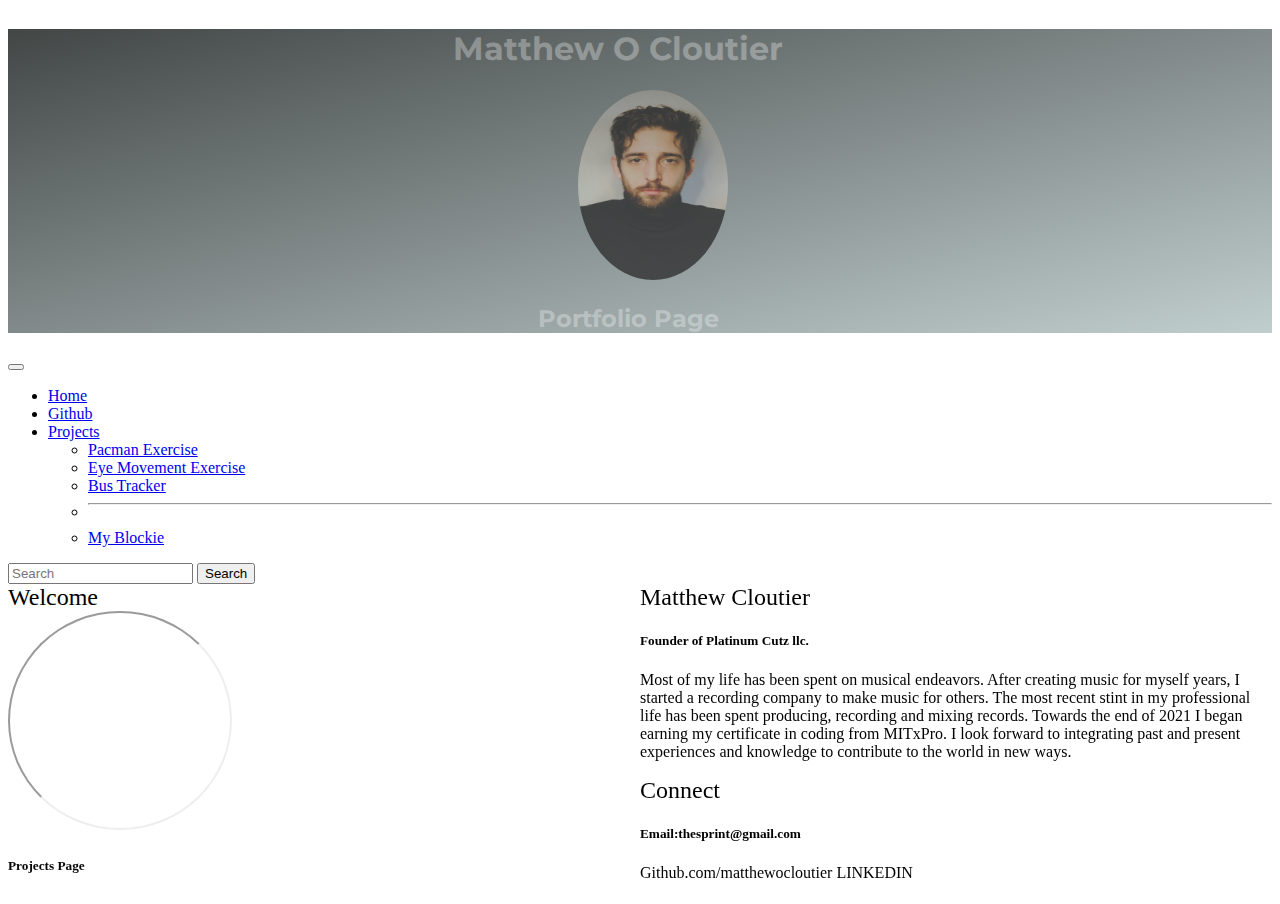
<file: index.html>
<!doctype html>
<html lang="en">
  <head>
    <!-- Required meta tags -->
    <meta charset="utf-8">
    <meta name="viewport" content="width=device-width, initial-scale=1">
    <link rel="preconnect" href="https://fonts.googleapis.com">
<link rel="preconnect" href="https://fonts.gstatic.com" crossorigin>
<link href="https://fonts.googleapis.com/css2?family=Montserrat:ital,wght@0,500;0,800;1,400;1,600&display=swap" rel="stylesheet">
    <link rel="stylesheet" href="./styles.css" />
    <!-- Bootstrap CSS -->
    <link href="https://cdn.jsdelivr.net/npm/bootstrap@5.1.3/dist/css/bootstrap.min.css" rel="stylesheet" integrity="sha384-1BmE4kWBq78iYhFldvKuhfTAU6auU8tT94WrHftjDbrCEXSU1oBoqyl2QvZ6jIW3" crossorigin="anonymous" $enable-grid-classes: false $enable-cssgrid: true>

  </head>
  <body>
    <div class="grid" style="--bs-rows: 4; --bs-columns: 2;--bs-gap: 5rem;">
   
           <div class="title">
             <div class="g-start-1" style="grid-row: 1">
               <div class="header">
                 <h1> Matthew O Cloutier </h1>   
                 <img src="biopic5.JPG" />  
                 <h2> Portfolio Page  </h2>
                </div>
             </div> 
           </div>
           <div class="navigate"> 
               <div class="g-start-1" style="grid-row: 2">
               <nav class="navbar navbar-expand-lg navbar-light bg-light">
                   <div class="container-fluid">
                     <!-- <a class="navbar-brand" href="#">Butthole</a> -->
                     <button class="navbar-toggler" type="button" data-bs-toggle="collapse" data-bs-target="#navbarSupportedContent" aria-controls="navbarSupportedContent" aria-expanded="false" aria-label="Toggle navigation">
                       <span class="navbar-toggler-icon"></span>
                     </button>
                     <div class="collapse navbar-collapse" id="navbarSupportedContent">
                       <ul class="navbar-nav me-auto mb-2 mb-lg-0">
                         <li class="nav-item">
                           <a class="nav-link active" aria-current="page" href="https://matthewocloutier.github.io">Home</a>
                         </li>
                         <li class="nav-item">
                           <a class="nav-link"  href="https://github.com/matthewocloutier">Github</a>
                         </li>
                         <li class="nav-item dropdown">
                           <a class="nav-link dropdown-toggle" href="#" id="navbarDropdown" role="button" data-bs-toggle="dropdown" aria-expanded="false">
                             Projects
                           </a>
                           <ul class="dropdown-menu" aria-labelledby="navbarDropdown">
                             <li><a class="dropdown-item" href="https://github.com/MatthewOCloutier/PacMen-Exercise">Pacman Exercise</a></li>
                             <li><a class="dropdown-item" href="https://github.com/MatthewOCloutier/Eye-Exercise/tree/main/eye-exercise">Eye Movement Exercise</a></li>
                             <li><a class="dropdown-item" href="https://github.com/MatthewOCloutier/Bus-Tracker">Bus Tracker</a></li>
                             <li><hr class="dropdown-divider"></li>
                             <li><a class="dropdown-item" href="https://github.com/MatthewOCloutier/myBlockie">My Blockie</a></li>
                           </ul>
                         </li>
                         <!-- <li class="nav-item">
                           <a class="nav-link disabled">Disabled</a>
                         </li> -->
                       </ul>
                       <form class="d-flex">
                         <input class="form-control me-2" type="search" placeholder="Search" aria-label="Search">
                         <button class="btn btn-outline-success" type="submit">Search</button>
                       </form>
                     </div>
                   </div>
                   <script src="https://cdn.jsdelivr.net/npm/bootstrap@5.1.3/dist/js/bootstrap.min.js" integrity="sha384-QJHtvGhmr9XOIpI6YVutG+2QOK9T+ZnN4kzFN1RtK3zEFEIsxhlmWl5/YESvpZ13" crossorigin="anonymous"></script>
                 </nav>
               </div>
               </div>
           <div class="main-left">
               <div class="p-3 border bg-light" style="grid-row: 3">
               <div class="card text-dark bg-light mb-3" style="max-width: 18rem;">
         <div class="card-header">Welcome
         <iframe width="220" height="215"
         src="https://www.youtube.com/embed/Zbhh9ZtNyJA">
         </iframe>
       </div>
         <!-- <img src="myBlockie.png" class="card-img" alt=""/> -->
         <div class="card-body">
           <a href="bio.html"  style="color:rgb(7, 7, 7); text-decoration:none" ><h5 class="card-title">Projects Page</h5></a>
           <!-- <p class="card-text"></p> -->
       </div>
             </div>
             </div>
          </div>
        <div class="main-right"> 
           <div class="g-start-2" style="grid-row: 3">
               
   
               <div class="card text-dark bg-warning mb-3" style="max-width: 18rem;"></div>
               <div class="card-header">Matthew Cloutier</div>
               <div class="card-body">
                 <h5 class="card-title">Founder of Platinum Cutz llc.</h5>
                 <p class="card-text">Most of my life has been spent on musical endeavors. After creating music for myself years, I started a recording company to make music for others. The most recent stint in my professional life has been spent producing, recording and mixing records. Towards the end of 2021 I began earning my certificate in coding from MITxPro. I look forward to integrating past and present experiences and knowledge to contribute to the world in new ways.</p>
               </div>
             
             <div class="card text-dark bg-info.bg-gradient" style="max-width: 18rem;">
                <div class="card-header">Connect</div>
                <div class="card-body"><h5 class="card-title">Email:thesprint@gmail.com</h5><a href="https://github.com/matthewocloutier" style="text-decoration: none; color:black">Github.com/matthewocloutier</a>
                
                 <a class="card-text" href="https://www.linkedin.com/public-profile/settings?trk=d_flagship3_profile_self_view_public_profile&lipi=urn%3Ali%3Apage%3Ad_flagship3_profile_self_edit_contact_info%3BLzqclEhwQY%2BYZ0OHsIouaw%3D%3D" style="color: black;text-decoration: none;">LINKEDIN</a> </div>
                </div>
               </div>
           </div>
   
   
           <div class="footer">
             <div class="g-start-1" style="grid-row: 4">
             
               </div>
           </div>
        </div>
       
              
       
     </body>
     </html>
</file>
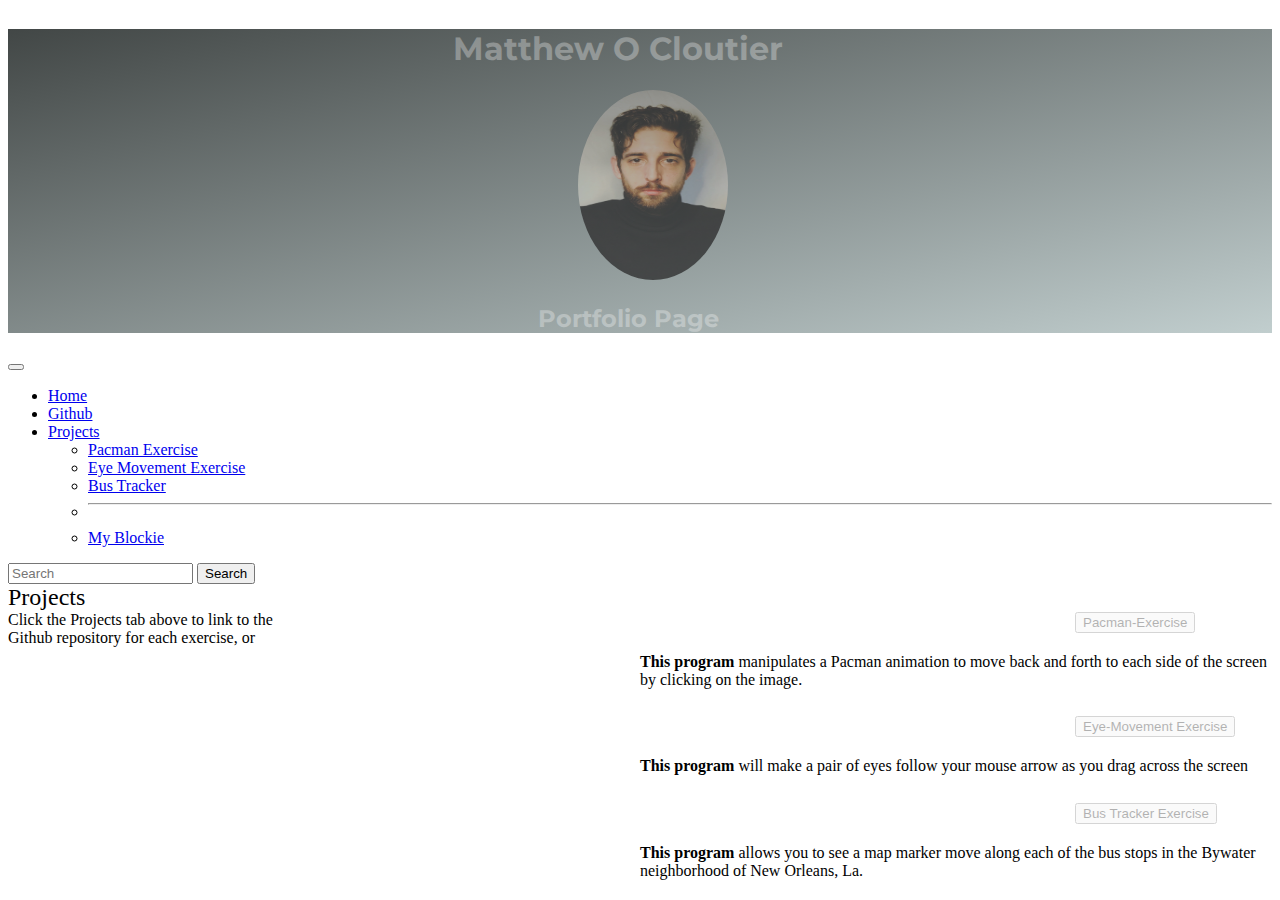
<file: bio.html>
<!doctype html>
<html lang="en">
  <head>
    <!-- Required meta tags -->
    <meta charset="utf-8">
    <meta name="viewport" content="width=device-width, initial-scale=1">
    <link rel="preconnect" href="https://fonts.googleapis.com">
<link rel="preconnect" href="https://fonts.gstatic.com" crossorigin>
<link href="https://fonts.googleapis.com/css2?family=Montserrat:ital,wght@0,500;0,800;1,400;1,600&display=swap" rel="stylesheet">
    <link rel="stylesheet" href="./styles.css" />
    <!-- Bootstrap CSS -->
    <link href="https://cdn.jsdelivr.net/npm/bootstrap@5.1.3/dist/css/bootstrap.min.css" rel="stylesheet" integrity="sha384-1BmE4kWBq78iYhFldvKuhfTAU6auU8tT94WrHftjDbrCEXSU1oBoqyl2QvZ6jIW3" crossorigin="anonymous" $enable-grid-classes: false $enable-cssgrid: true>
    
  </head>
  <body>
 <div class="grid" style="--bs-rows: 4; --bs-columns: 2;--bs-gap: 5rem;">

        <div class="title">
          <div class="g-start-1" style="grid-row: 1">
            <div class="header">
              <h1> Matthew O Cloutier </h1>   
              <img src="biopic5.JPG" />  
              <h2> Portfolio Page  </h2>
             </div>
          </div> 
        </div>
        <div class="navigate"> 
            <div class="g-start-1" style="grid-row: 2">
            <nav class="navbar navbar-expand-lg navbar-light bg-light">
                <div class="container-fluid">
                  <!-- <a class="navbar-brand" href="#">Butthole</a> -->
                  <button class="navbar-toggler" type="button" data-bs-toggle="collapse" data-bs-target="#navbarSupportedContent" aria-controls="navbarSupportedContent" aria-expanded="false" aria-label="Toggle navigation">
                    <span class="navbar-toggler-icon"></span>
                  </button>
                  <div class="collapse navbar-collapse" id="navbarSupportedContent">
                    <ul class="navbar-nav me-auto mb-2 mb-lg-0">
                      <li class="nav-item">
                        <a class="nav-link active" aria-current="page" href="https://matthewocloutier.github.io">Home</a>
                      </li>
                      <li class="nav-item">
                        <a class="nav-link"  href="https://github.com/matthewocloutier">Github</a>
                      </li>
                      <li class="nav-item dropdown">
                        <a class="nav-link dropdown-toggle" href="#" id="navbarDropdown" role="button" data-bs-toggle="dropdown" aria-expanded="false">
                          Projects
                        </a>
                        <ul class="dropdown-menu" aria-labelledby="navbarDropdown">
                          <li><a class="dropdown-item" href="https://github.com/MatthewOCloutier/PacMen-Exercise">Pacman Exercise</a></li>
                          <li><a class="dropdown-item" href="https://github.com/MatthewOCloutier/Eye-Exercise/tree/main/eye-exercise">Eye Movement Exercise</a></li>
                          <li><a class="dropdown-item" href="https://github.com/MatthewOCloutier/Bus-Tracker">Bus Tracker</a></li>
                          <li><hr class="dropdown-divider"></li>
                          <li><a class="dropdown-item" href="https://github.com/MatthewOCloutier/myBlockie">My Blockie</a></li>
                        </ul>
                      </li>
                      <!-- <li class="nav-item">
                        <a class="nav-link disabled">Disabled</a>
                      </li> -->
                    </ul>
                    <form class="d-flex">
                      <input class="form-control me-2" type="search" placeholder="Search" aria-label="Search">
                      <button class="btn btn-outline-success" type="submit">Search</button>
                    </form>
                  </div>
                </div>
                <script src="https://cdn.jsdelivr.net/npm/bootstrap@5.1.3/dist/js/bootstrap.min.js" integrity="sha384-QJHtvGhmr9XOIpI6YVutG+2QOK9T+ZnN4kzFN1RtK3zEFEIsxhlmWl5/YESvpZ13" crossorigin="anonymous"></script>
              </nav>
            </div>
            </div>
        <div class="main-left">
            <div class="p-3 border bg-light" style="grid-row: 3">
            <div class="card text-light p-3 border bg-secondary" style="max-width: 18rem;">
      <div class="card-header">Projects
      <!-- <iframe width="220" height="215"
      src="https://www.youtube.com/embed/Zbhh9ZtNyJA">
      </iframe> -->
    </div>
      <!-- <img src="myBlockie.png" class="card-img" alt=""/> -->
      <div class="card-body">Click the Projects tab above to link to the Github repository for each exercise, or


        <a href="index.html"  style="color:#fff; text-decoration:none" ><h5 class="card-title">Click for Bio/Links</h5></a>
        <p class="card-text"></p>
    </div>
          </div>
          </div>
       </div>
     
        <div class="main-right"> 
            <div class="g-start-2" style="grid-row: 3">

            <!-- <div class="card text-light bg-warning mb-3" style="max-width: 18rem;">
            <div class="card-header">Pacman Exercise</div>
            <div class="card-body">
              <h5 class="card-title"></h5>
              <p class="card-text">This program manipulates a Pacman animation to move back and forth to each side of the screen by clicking on the image.</p>
            </div>
            </div>
          
          <div class="card text-light bg-info mb-3" style="max-width: 18rem;">
             <div class="card-header">Eye-Movement Exercise</div>
             <div class="card-body">
              <h5 class="card-title"></h5>
              <p class="card-text">This program will make a pair of eyes follow your mouse arrow as you drag across the screen</p></div>
             </div>

             <div class="card text-light bg-secondary mb-3" style="max-width: 18rem;">
                <div class="card-header">Bus Tracker Exercise</div>
                <div class="card-body">
                 <h5 class="card-title"></h5>
                 <p class="card-text">This program allows you to see a map marker move along each of the bus stops in the Bywater neighborhood of New Orleans, La.</p></div>
                </div>
            </div>
        </div>


        <div class="footer">
            <div class="g-start-1" style="grid-row: 4">
            
            </div>
        </div>
     </div>
     -->
     <div class="accordion" id="accordionExample">
        <div class="accordion-item">
          <h2 class="accordion-header" id="headingOne">
            <button class="accordion-button" type="button" data-bs-toggle="collapse" data-bs-target="#collapseOne" aria-expanded="true" aria-controls="collapseOne" style="color:black">
            Pacman-Exercise
            </button>
          </h2>
          <div id="collapseOne" class="accordion-collapse collapse show" aria-labelledby="headingOne" data-bs-parent="#accordionExample">
            <div class="accordion-body">
              <strong><a href="https://github.com/MatthewOCloutier/PacMen-Exercise" style="color:black; text-decoration:none">This program</a></strong> manipulates a Pacman animation to move back and forth to each side of the screen by clicking on the image.
            </div>
          </div>
        </div>
        <div class="accordion-item">
          <h2 class="accordion-header" id="headingTwo">
            <button class="accordion-button collapsed" type="button" data-bs-toggle="collapse" data-bs-target="#collapseTwo" aria-expanded="false" aria-controls="collapseTwo">
              Eye-Movement Exercise
            </button>
          </h2>
          <div id="collapseTwo" class="accordion-collapse collapse" aria-labelledby="headingTwo" data-bs-parent="#accordionExample">
            <div class="accordion-body">
              <strong><a href="https://github.com/MatthewOCloutier/Eye-Exercise/tree/main/eye-exercise" style="color: black; text-decoration: none;"> This program</a></strong>  will make a pair of eyes follow your mouse arrow as you drag across the screen
            </div>
          </div>
        </div>
        <div class="accordion-item">
          <h2 class="accordion-header" id="headingThree">
            <button class="accordion-button collapsed" type="button" data-bs-toggle="collapse" data-bs-target="#collapseThree" aria-expanded="false" aria-controls="collapseThree">
              Bus Tracker Exercise
            </button>
          </h2>
          <div id="collapseThree" class="accordion-collapse collapse" aria-labelledby="headingThree" data-bs-parent="#accordionExample">
            <div class="accordion-body">
              <strong><a href="https://github.com/MatthewOCloutier/Bus-Tracker" style="color: black; text-decoration: none;">This program</a></strong>  allows you to see a map marker move along each of the bus stops in the Bywater neighborhood of New Orleans, La.
            </div>
          </div>
        </div>
      </div>     
    
  </body>
  </html>
</file>
<file: styles.css>
/* .grid div:nth-child(even){
    background-color: red;
}
.grid div:nth-child(odd){
    background-color: green;
} */
img {
    margin-left: 475px;
    margin-right: 30px;
    border-radius: 50%;
    size: 50px;
    opacity: .7;
    height: 190px;
    width: 150px;
    max-width: 100%;
}
img:hover {
    opacity: 1;
}
iframe {
    border-radius: 50%;
}

    h1 {
        margin-left: 350px;
        color: white;
        font-family: 'Montserrat', sans-serif;
        opacity: 30%;
    }
    h2 {
        margin-left:  435px;
        color: white;
        font-family: 'Montserrat', sans-serif;
        opacity: 30%;
    }
navbar-brand {
transition: width 2s;
}
navbar-brand active:hover {
        width: 300px;
}
.card-header {
    font-size: x-large;
    /* font-family: 'Lucida Sans', 'Lucida Sans Regular', 'Lucida Grande', 'Lucida Sans Unicode', Geneva, Verdana, sans-serif; */
}
.grid-container {
    display: grid;
    grid-template-columns: 1fr 1fr;
    grid-template-areas:
    "header header"
    "navbar navbar"
    "cards-left cards-right"
    "floor floor";
}
 .header{
    grid-area: header;
    background-color:rgba(0, 3, 51, 0.74);
    background-image: linear-gradient(to bottom right, #424746,#c1cece);
    size: absolute;
    padding-left: 95px;
}
.navbar {
    grid-area: navbar;
}
.cards-left {
    grid-area: cards-left;
}
.cards-right {
    grid-area: cards-right;
}
.floor {
    grid-area: floor;
}

.grid { 
    display: grid;
    grid-template-columns: 1fr 1fr;
    grid-template-areas:
    "title title"
    "navigate navigate"
    "main-left main-right"
    "footer footer";
}
.title {
  grid-area: title;
}
.navigate {
  grid-area: navigate;
}
.main-left {
  grid-area: main-left;
}
.main-right {
    padding: none;
    grid-area: main-right;

}
.footer {
    grid-area: footer;
}
   

.accordion-button {
    text-decoration: none;
    color: black;
}
</file>
